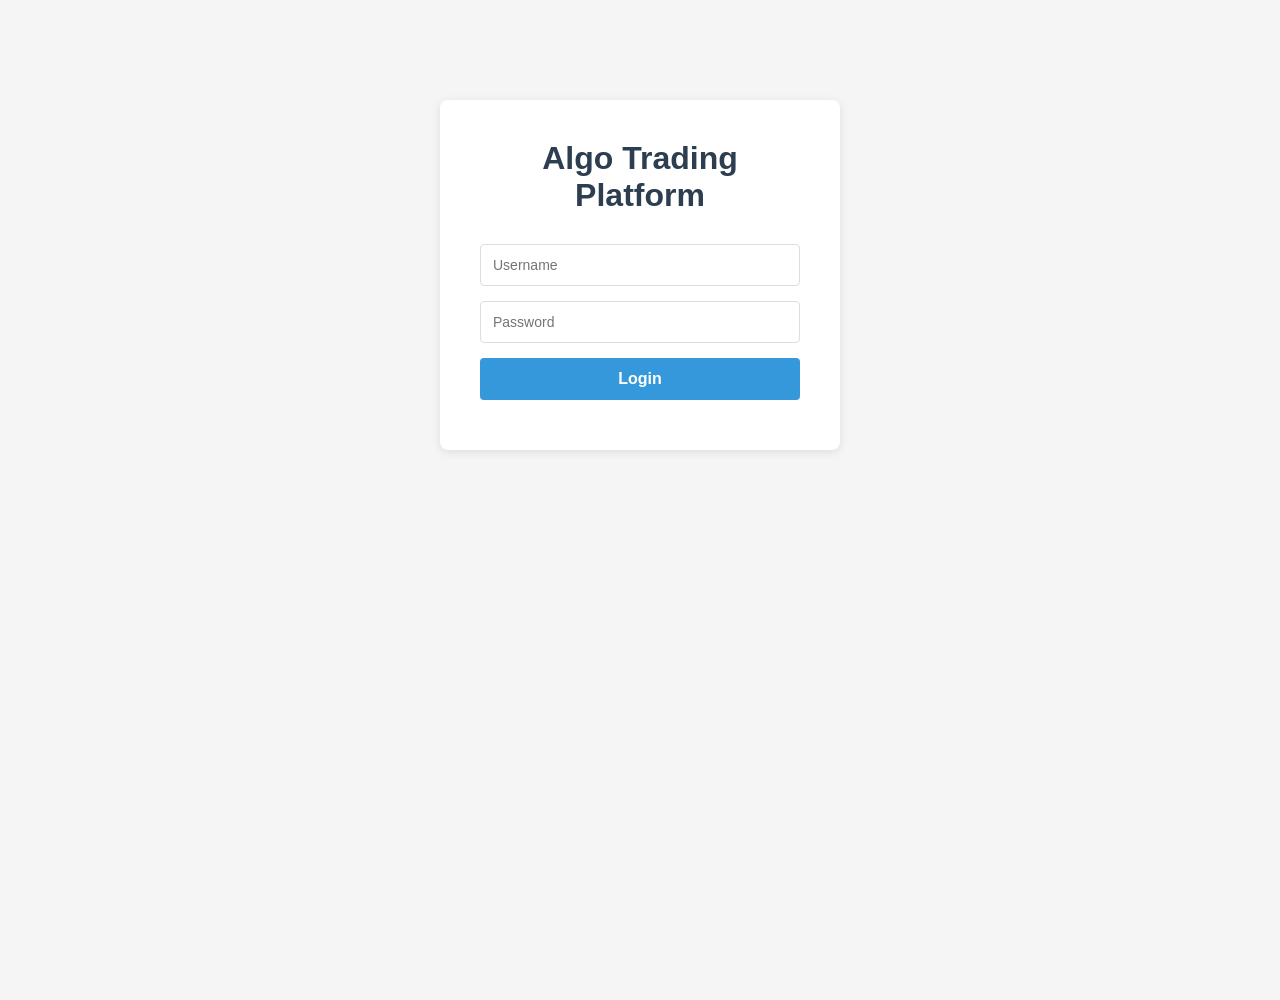
<file: frontend/index.html>
<!DOCTYPE html>
<html lang="en">
<head>
    <meta charset="UTF-8">
    <meta name="viewport" content="width=device-width, initial-scale=1.0">
    <title>Algo Trading Dashboard</title>
    <link rel="stylesheet" href="styles.css">
</head>
<body>
    <div id="app">
        <!-- Login Screen -->
        <div id="loginScreen" class="screen">
            <div class="login-container">
                <h1>Algo Trading Platform</h1>
                <form id="loginForm">
                    <input type="text" id="username" placeholder="Username" required>
                    <input type="password" id="password" placeholder="Password" required>
                    <button type="submit">Login</button>
                </form>
                <div id="loginError" class="error"></div>
            </div>
        </div>

        <!-- Main Dashboard -->
        <div id="dashboardScreen" class="screen hidden">
            <nav class="navbar">
                <h1>Algo Trading Dashboard</h1>
                <div class="nav-actions">
                    <span id="username-display"></span>
                    <button id="logoutBtn" class="btn-secondary">Logout</button>
                </div>
            </nav>

            <div class="container">
                <!-- Status Cards -->
                <div class="status-cards">
                    <div class="card">
                        <h3>Kite Status</h3>
                        <div id="kiteStatus" class="status-indicator">Not Connected</div>
                        <button id="kiteLoginBtn" class="btn-primary">Setup Kite Auth</button>
                    </div>
                    <div class="card">
                        <h3>Trading Status</h3>
                        <div id="tradingStatus" class="status-indicator">Stopped</div>
                        <button id="toggleTradingBtn" class="btn-primary">Start Trading</button>
                    </div>
                    <div class="card">
                        <h3>P&L Today</h3>
                        <div id="pnlDisplay" class="pnl-value">₹0.00</div>
                        <div id="pnlPercent" class="pnl-percent">0.00%</div>
                    </div>
                    <div class="card">
                        <h3>Open Positions</h3>
                        <div id="openPositions" class="metric-value">0</div>
                    </div>
                </div>

                <!-- Kite Auth Modal -->
                <div id="kiteAuthModal" class="modal hidden">
                    <div class="modal-content">
                        <h2>Kite Authentication</h2>
                        <p>Step 1: Click the button below to open Kite login</p>
                        <button id="openKiteLoginBtn" class="btn-primary">Open Kite Login</button>
                        <p>Step 2: After login, paste the request token here</p>
                        <input type="text" id="requestToken" placeholder="Request Token">
                        <button id="submitTokenBtn" class="btn-primary">Submit Token</button>
                        <button id="closeModalBtn" class="btn-secondary">Close</button>
                        <div id="authError" class="error"></div>
                    </div>
                </div>

                <!-- Configuration -->
                <div class="card">
                    <h2>Trading Configuration</h2>
                    <div class="config-grid">
                        <div class="config-item">
                            <label>Capital Base (₹)</label>
                            <input type="number" id="capitalBase" value="300000">
                        </div>
                        <div class="config-item">
                            <label>Max Concurrent Positions</label>
                            <input type="number" id="maxPositions" value="3">
                        </div>
                        <div class="config-item">
                            <label>Daily Max Loss (%)</label>
                            <input type="number" id="maxLoss" value="-2" step="0.1">
                        </div>
                        <div class="config-item">
                            <label>Daily Max Profit (%)</label>
                            <input type="number" id="maxProfit" value="4" step="0.1">
                        </div>
                        <div class="config-item">
                            <label>Lot Quantity</label>
                            <input type="number" id="lotQty" value="75">
                        </div>
                    </div>
                    <button id="updateConfigBtn" class="btn-primary">Update Configuration</button>
                </div>

                <!-- Positions -->
                <div class="card">
                    <h2>Open Positions</h2>
                    <div id="positionsTable" class="table-container">
                        <p class="no-data">No open positions</p>
                    </div>
                </div>

                <!-- Trade Logs -->
                <div class="card">
                    <h2>Trade Logs</h2>
                    <div id="tradeLogsTable" class="table-container">
                        <p class="no-data">No trades yet</p>
                    </div>
                </div>

                <!-- Notifications -->
                <div class="card">
                    <h2>Notifications & Alerts</h2>
                    <button id="clearNotificationsBtn" class="btn-secondary">Clear All</button>
                    <div id="notificationsList" class="notifications-list">
                        <p class="no-data">No notifications</p>
                    </div>
                </div>

                <!-- Emergency Actions -->
                <div class="card emergency-section">
                    <h2>Emergency Controls</h2>
                    <button id="closeAllBtn" class="btn-danger">Close All Positions</button>
                </div>
            </div>
        </div>
    </div>

    <script src="websocket_client.js"></script>
    <script src="app.js"></script>
</body>
</html>
</file>
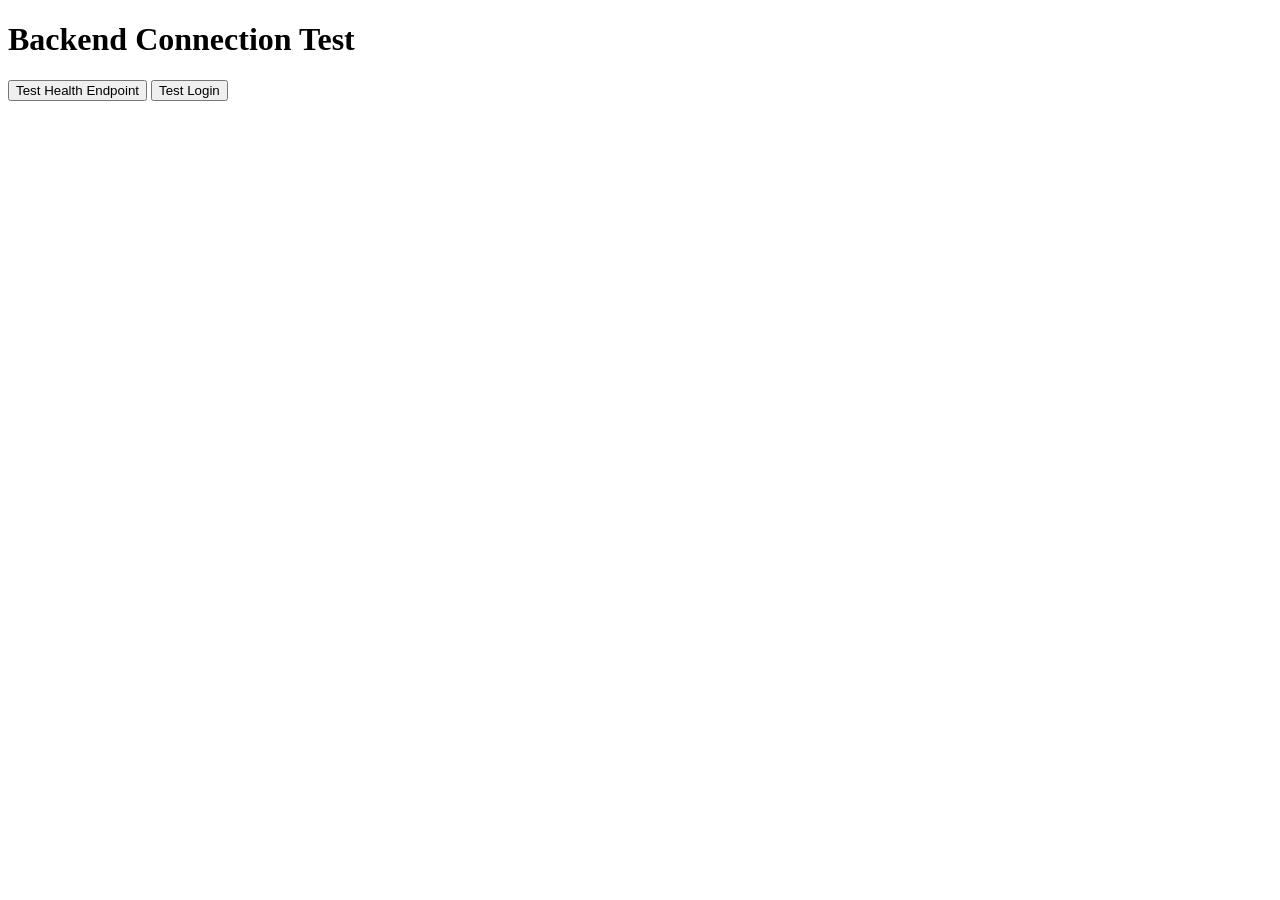
<file: test_backend.html>
<!DOCTYPE html>
<html>
<head>
    <title>Backend Test</title>
</head>
<body>
    <h1>Backend Connection Test</h1>
    <button onclick="testHealth()">Test Health Endpoint</button>
    <button onclick="testLogin()">Test Login</button>
    <pre id="output"></pre>

    <script>
        const API_URL = 'http://localhost:8000';

        async function testHealth() {
            const output = document.getElementById('output');
            output.textContent = 'Testing health endpoint...\n';
            
            try {
                const response = await fetch(`${API_URL}/health`);
                const data = await response.json();
                output.textContent += 'SUCCESS: ' + JSON.stringify(data, null, 2);
            } catch (error) {
                output.textContent += 'ERROR: ' + error.message + '\n';
                output.textContent += 'Make sure backend is running: python main.py';
            }
        }

        async function testLogin() {
            const output = document.getElementById('output');
            output.textContent = 'Testing login endpoint...\n';
            
            try {
                const response = await fetch(`${API_URL}/auth/login`, {
                    method: 'POST',
                    headers: {
                        'Content-Type': 'application/json'
                    },
                    body: JSON.stringify({
                        username: 'admin',
                        password: 'admin123'
                    })
                });
                
                const data = await response.json();
                output.textContent += 'Response: ' + JSON.stringify(data, null, 2);
            } catch (error) {
                output.textContent += 'ERROR: ' + error.message + '\n';
                output.textContent += 'Make sure backend is running on port 8000';
            }
        }
    </script>
</body>
</html>
</file>
<file: frontend/styles.css>
/* WebSocket Connection Status Indicator */
#ws-connection-status {
    font-size: 0.9em;
    padding: 4px 12px;
    border-radius: 4px;
    font-weight: 500;
    display: inline-block;
}

.ws-connected {
    background-color: rgba(76, 175, 80, 0.1);
    color: #4CAF50;
}

.ws-connecting, .ws-reconnecting {
    background-color: rgba(255, 193, 7, 0.1);
    color: #FFC107;
}

.ws-disconnected, .ws-error {
    background-color: rgba(244, 67, 54, 0.1);
    color: #f44336;
}

* {
    margin: 0;
    padding: 0;
    box-sizing: border-box;
}

body {
    font-family: 'Segoe UI', Tahoma, Geneva, Verdana, sans-serif;
    background: #f5f5f5;
    color: #333;
}

.screen {
    min-height: 100vh;
}

.hidden {
    display: none !important;
}

/* Login Screen */
.login-container {
    max-width: 400px;
    margin: 100px auto;
    padding: 40px;
    background: white;
    border-radius: 8px;
    box-shadow: 0 2px 10px rgba(0,0,0,0.1);
}

.login-container h1 {
    text-align: center;
    margin-bottom: 30px;
    color: #2c3e50;
}

.login-container form {
    display: flex;
    flex-direction: column;
    gap: 15px;
}

.login-container input {
    padding: 12px;
    border: 1px solid #ddd;
    border-radius: 4px;
    font-size: 14px;
}

.login-container button {
    padding: 12px;
    background: #3498db;
    color: white;
    border: none;
    border-radius: 4px;
    cursor: pointer;
    font-size: 16px;
    font-weight: 600;
}

.login-container button:hover {
    background: #2980b9;
}

/* Navbar */
.navbar {
    background: #2c3e50;
    color: white;
    padding: 15px 30px;
    display: flex;
    justify-content: space-between;
    align-items: center;
}

.navbar h1 {
    font-size: 24px;
}

.nav-actions {
    display: flex;
    gap: 15px;
    align-items: center;
}

/* Container */
.container {
    max-width: 1400px;
    margin: 0 auto;
    padding: 20px;
}

/* Status Cards */
.status-cards {
    display: grid;
    grid-template-columns: repeat(auto-fit, minmax(250px, 1fr));
    gap: 20px;
    margin-bottom: 30px;
}

/* Card */
.card {
    background: white;
    padding: 20px;
    border-radius: 8px;
    box-shadow: 0 2px 5px rgba(0,0,0,0.1);
    margin-bottom: 20px;
}

.card h2 {
    margin-bottom: 15px;
    color: #2c3e50;
    font-size: 20px;
}

.card h3 {
    margin-bottom: 10px;
    color: #7f8c8d;
    font-size: 14px;
    text-transform: uppercase;
}

/* Status Indicators */
.status-indicator {
    padding: 10px;
    border-radius: 4px;
    text-align: center;
    font-weight: 600;
    margin-bottom: 10px;
}

.status-indicator.connected {
    background: #d4edda;
    color: #155724;
}

.status-indicator.disconnected {
    background: #f8d7da;
    color: #721c24;
}

.status-indicator.active {
    background: #d1ecf1;
    color: #0c5460;
}

/* Metrics */
.metric-value {
    font-size: 32px;
    font-weight: bold;
    color: #3498db;
    text-align: center;
}

.pnl-value {
    font-size: 32px;
    font-weight: bold;
    text-align: center;
}

.pnl-value.positive {
    color: #27ae60;
}

.pnl-value.negative {
    color: #e74c3c;
}

.pnl-percent {
    font-size: 16px;
    text-align: center;
    margin-top: 5px;
    color: #7f8c8d;
}

/* Buttons */
.btn-primary, .btn-secondary, .btn-danger {
    padding: 10px 20px;
    border: none;
    border-radius: 4px;
    cursor: pointer;
    font-size: 14px;
    font-weight: 600;
    transition: all 0.3s;
}

.btn-primary {
    background: #3498db;
    color: white;
}

.btn-primary:hover {
    background: #2980b9;
}

.btn-secondary {
    background: #95a5a6;
    color: white;
}

.btn-secondary:hover {
    background: #7f8c8d;
}

.btn-danger {
    background: #e74c3c;
    color: white;
    width: 100%;
    padding: 15px;
    font-size: 16px;
}

.btn-danger:hover {
    background: #c0392b;
}

/* Configuration Grid */
.config-grid {
    display: grid;
    grid-template-columns: repeat(auto-fit, minmax(200px, 1fr));
    gap: 15px;
    margin-bottom: 20px;
}

.config-item {
    display: flex;
    flex-direction: column;
}

.config-item label {
    margin-bottom: 5px;
    font-weight: 600;
    color: #555;
    font-size: 14px;
}

.config-item input {
    padding: 10px;
    border: 1px solid #ddd;
    border-radius: 4px;
    font-size: 14px;
}

/* Tables */
.table-container {
    overflow-x: auto;
}

table {
    width: 100%;
    border-collapse: collapse;
    margin-top: 10px;
}

table th, table td {
    padding: 12px;
    text-align: left;
    border-bottom: 1px solid #ddd;
}

table th {
    background: #f8f9fa;
    font-weight: 600;
    color: #555;
}

table tr:hover {
    background: #f8f9fa;
}

/* Notifications */
.notifications-list {
    max-height: 400px;
    overflow-y: auto;
}

.notification-item {
    padding: 10px;
    margin-bottom: 10px;
    border-left: 4px solid #3498db;
    background: #f8f9fa;
    border-radius: 4px;
}

.notification-item.error {
    border-left-color: #e74c3c;
}

.notification-item.success {
    border-left-color: #27ae60;
}

.notification-item .timestamp {
    font-size: 12px;
    color: #7f8c8d;
    margin-bottom: 5px;
}

.notification-item .message {
    font-size: 14px;
    color: #333;
}

/* Modal */
.modal {
    position: fixed;
    top: 0;
    left: 0;
    width: 100%;
    height: 100%;
    background: rgba(0,0,0,0.5);
    display: flex;
    justify-content: center;
    align-items: center;
    z-index: 1000;
}

.modal-content {
    background: white;
    padding: 30px;
    border-radius: 8px;
    max-width: 500px;
    width: 90%;
}

.modal-content h2 {
    margin-bottom: 20px;
}

.modal-content p {
    margin-bottom: 15px;
    color: #555;
}

.modal-content input {
    width: 100%;
    padding: 10px;
    border: 1px solid #ddd;
    border-radius: 4px;
    margin-bottom: 15px;
}

.modal-content button {
    margin-right: 10px;
    margin-bottom: 10px;
}

/* Error Messages */
.error {
    color: #e74c3c;
    margin-top: 10px;
    font-size: 14px;
}

.no-data {
    text-align: center;
    color: #7f8c8d;
    padding: 20px;
}

/* Emergency Section */
.emergency-section {
    border: 2px solid #e74c3c;
}

/* Responsive */
@media (max-width: 768px) {
    .status-cards {
        grid-template-columns: 1fr;
    }
    
    .config-grid {
        grid-template-columns: 1fr;
    }
    
    .navbar {
        flex-direction: column;
        gap: 10px;
    }
}
</file>
